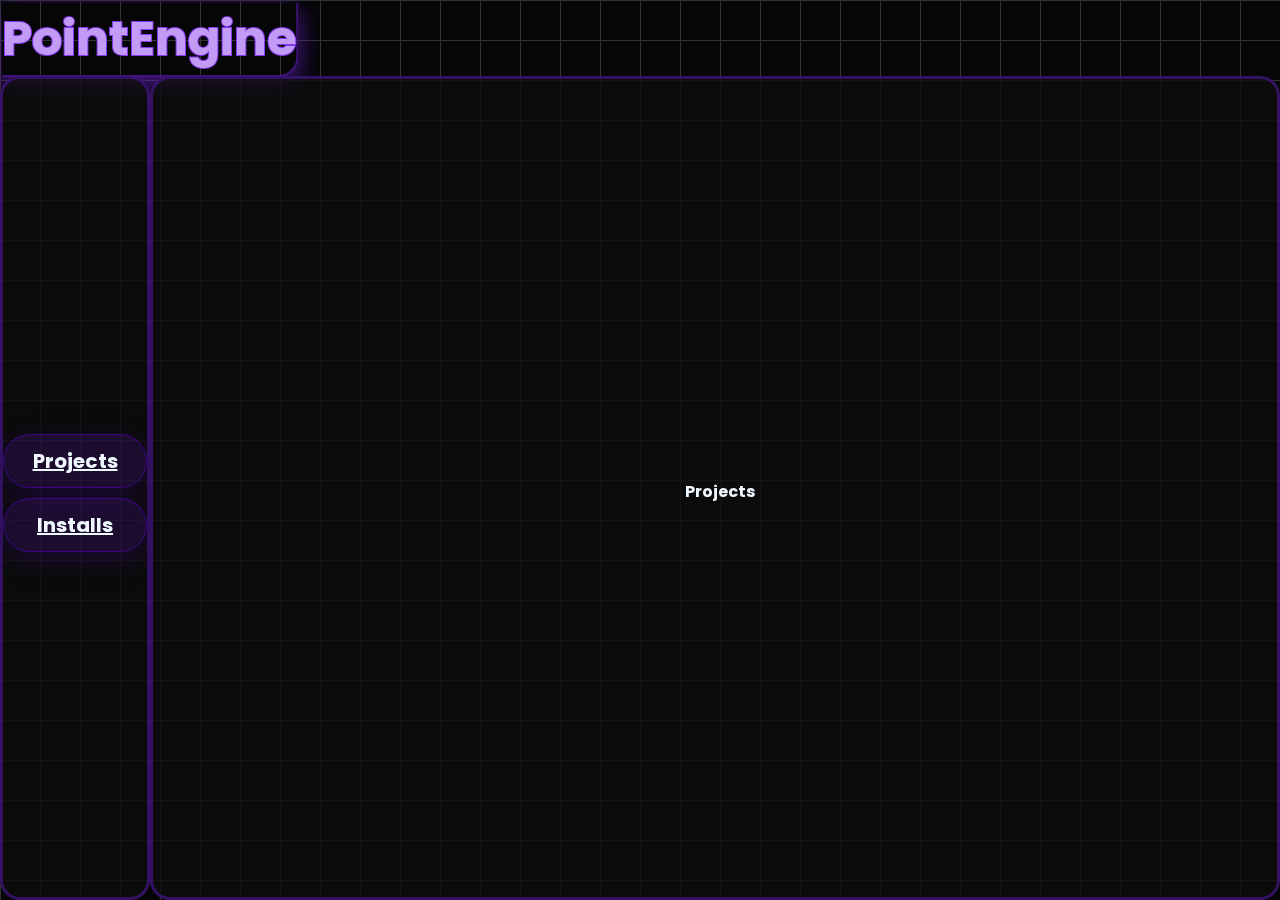
<file: src/index.html>
<!doctype html>
<html lang="en">
  <head>
    <meta charset="UTF-8" />
    <link rel="stylesheet" href="styles.css" />
    <meta name="viewport" content="width=device-width, initial-scale=1.0" />
    <title>PointHub</title>
  </head>
  <body>
    <div class="grid"></div>
    <main class="container">
      <div class="content">
        <div class="Logo">PointEngine</div>
        <div class="Logo">PointEngine</div>
      </div>
      <div class="Menus">
        <a href="Menus/Projects.html" class="link LinkButton">Projects</a>
        <a href="Menus/Installs.html" class="link LinkButton">Installs</a>
      </div>

      <div class="page">
        <div id="page"> 
          <div class="JustText" data-startPage="Menus/Projects.html">someText</div>
        </div>
      </div>
    </main>
    <script src="main.js"></script>
    <script src="page-transition.js"></script>
  </body>
</html>
</file>
<file: src/styles.css>
@import url("https://fonts.googleapis.com/css?family=Poppins:100,200,300,400,500,600,700,800,900");

* {
  margin: 0;
  padding: 0;
  box-sizing: border-box;
  font-family: "Poppins", sans-serif;
  user-select: none;
  -webkit-user-select: none;
  -moz-user-select: none;
  -ms-user-select: none;
}

body {
  min-height: 100vh;
  background: #000;
  overflow: hidden;
}

.grid {
  height: 100vh;
  background-color: #060606;
  background-image:
    linear-gradient(#333 1px, transparent 1px),
    linear-gradient(90deg, #333 1px, transparent 1px);
  background-size: 40px 40px;
  animation: grid 10s linear infinite; 

}

@keyframes grid {
  from {
    background-position: 0 0, 100px 30px, 200px 0;
  }
  to {
    background-position: -200px 0, -100px 30px, 0 0;
  }
}


.content {
  position: fixed;
  top: 40px;
  left: 150px;
}

.content .Logo {
  position: fixed;
  transform: translate(-50%, -50%);
  font-size: 3em;
  font-weight: bold;

  box-shadow: 0 8px 25px rgba(99, 32, 194, 0.4);
  border-color: #461689b4;
  border-width: 2px;
  border-style: solid;
  border-bottom-right-radius: 20px;
  border-left-width: 0;
  border-top-width: 0;
}

.content .Logo:nth-child(1) {
  color: transparent;
  -webkit-text-stroke: 2px #8338ec;
}

.content .Logo:nth-child(2) {
  color: #c19bf5;
  animation: animate 4s ease-in-out infinite;
}

@keyframes animate {
  0%, 100% {
    clip-path: polygon(
      0% 45%,
      16% 44%,
      33% 50%,
      54% 60%,
      70% 61%,
      84% 59%,
      100% 52%,
      100% 100%,
      0% 100%
    );
  }

  50% {
    clip-path: polygon(
      0% 60%,
      15% 65%,
      34% 66%,
      51% 62%,
      67% 50%,
      84% 45%,
      100% 46%,
      100% 100%,
      0% 100%
    );
  }
}

.Menus {
  position: fixed;
  border-style: solid;
  border-width: 3px;
  border-color: #461689b4;
  background-color: rgba(12, 12, 12, 0.8) ;
  border-radius: 20px; 

  top: 0;
  margin-top: 76px;
  height: calc(100vh - 76px);
  width: 150px;

  justify-content: center;
  place-content: center;
}

.LinkButton {
  display: block;            
  
  width: 100%;            
  max-width: 240px;          
  
  padding: 11px 0;  
  margin-top: 10px;
  color: aliceblue;
  box-shadow: 0 8px 25px rgba(40, 14, 80, 0.603);
  font-size: 20px;        
  font-weight: bold;
  text-align: center;
  
  background-color: #4616894b;
  border: 1px solid rgba(67, 5, 148, 0.85);
  border-radius: 30px;
  
  transition: all 0.2s ease;
  cursor: pointer;
}

.LinkButton:hover {
  background-color: rgba(114, 31, 231, 0.4);
  transform: translateY(-2px);
  box-shadow: 0 8px 25px rgba(99, 32, 194, 0.4);
}

.LinkButton:active {
  background-color: rgba(114, 31, 231, 0.4);
  transform: scale(0.98) translateY(1px);
  box-shadow: 0 8px 25px rgba(99, 32, 194, 0.4);
}

.page {
  display: relative;   
  border: 3px solid #461689b4;
  background-color: rgba(12, 12, 12, 0.8);
  border-radius: 20px;
  margin-left: 150px;
  position: fixed;
  
  top: 0;
  width: calc(100% - 150px);
  margin-top: 76px;
  height: calc(100vh - 76px);
  
  align-items: center;
  place-items: center;
}

.page-hidden {
  opacity: 0;
  transition: opacity 0.5s ease;
}

.page-show {
  opacity: 1;
  transition: opacity 0.5s ease;
}

.JustText {
  font-weight: bold;
  color: aliceblue;

  
  align-items: center;
  display: flex;
  justify-content: center;
  height: 400px;
}


.MainPageText {
  font-weight: bold;
  color: aliceblue;

  margin-left: 10px;
  margin-top: 500%;
}
</file>
